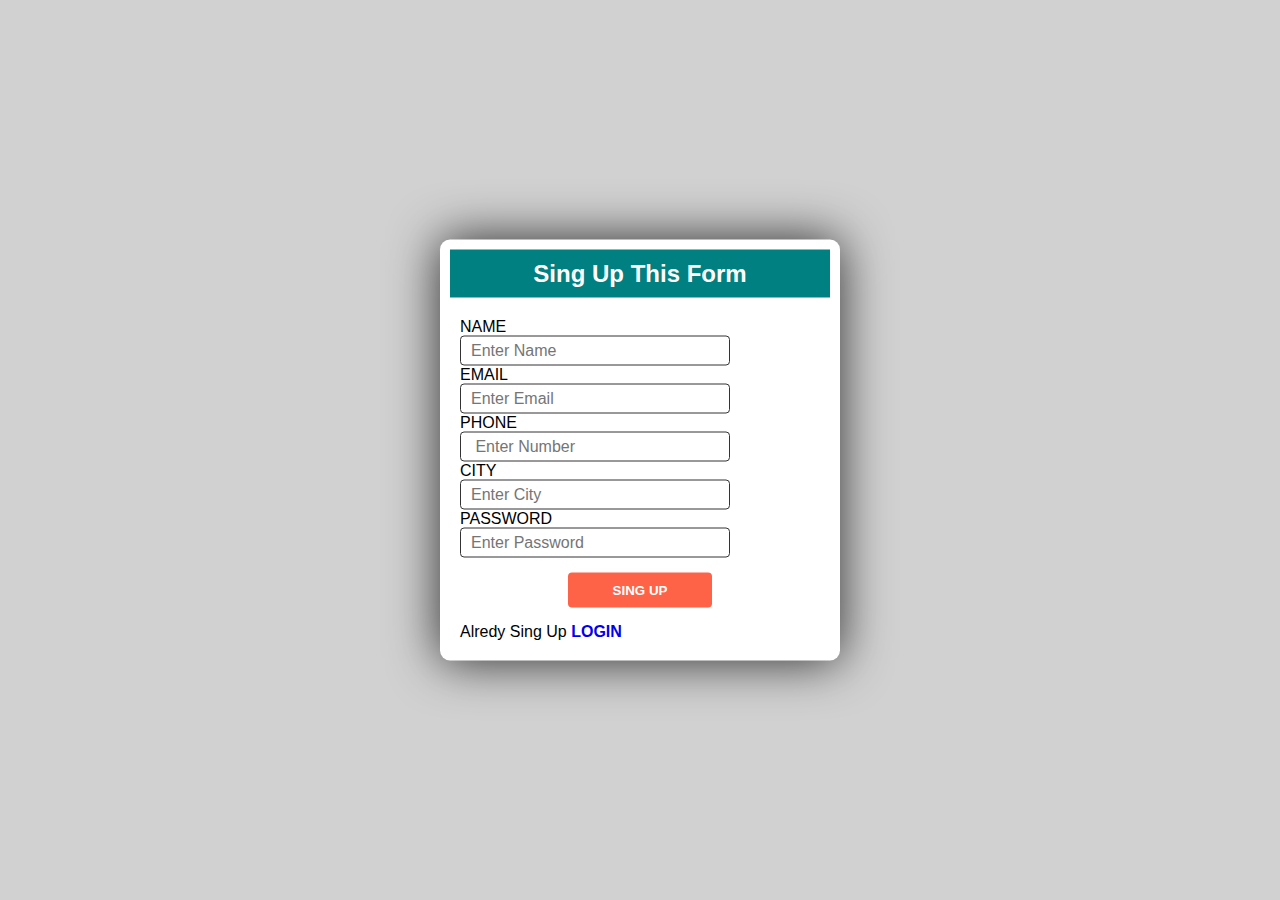
<file: index.html>
<!DOCTYPE html>
<html lang="en">
<head>
    <meta charset="UTF-8">
    <meta name="viewport" content="width=device-width, initial-scale=1.0">
    <title>RB_stYle</title>
    <link rel="stylesheet" href="style.css">
</head>
<body>
    <div class="box">
        <h2>Sing Up This Form</h2>
        <form action="save.php" method="post">
            <div class="form-group">
                <label for=""> Name</label>
                <input type="text" name="name" id="" placeholder="Enter Name">
            </div>
            <div class="form-group">
                <label for=""> Email</label>
                <input type="Email" name="email" id="" placeholder="Enter Email">
            </div>
            <div class="form-group">
                <label for="">Phone</label>
                <input type="tel" name="phone" id="" placeholder=" Enter Number">
            </div>
            <div class="form-group">
                <label for="">City</label>
                <input type="text" name="city" id="" placeholder="Enter City">
            </div>
            <div class="form-group">
                <label for="">Password</label>
                <input type="password" name="password" id="" placeholder="Enter Password">
                </div>
                <input type="submit" value="Sing Up">
            <p> Alredy  Sing Up  <a href="./login.html">Login</a></p>
        </form>
    </div>
</body>
</html>
</file>
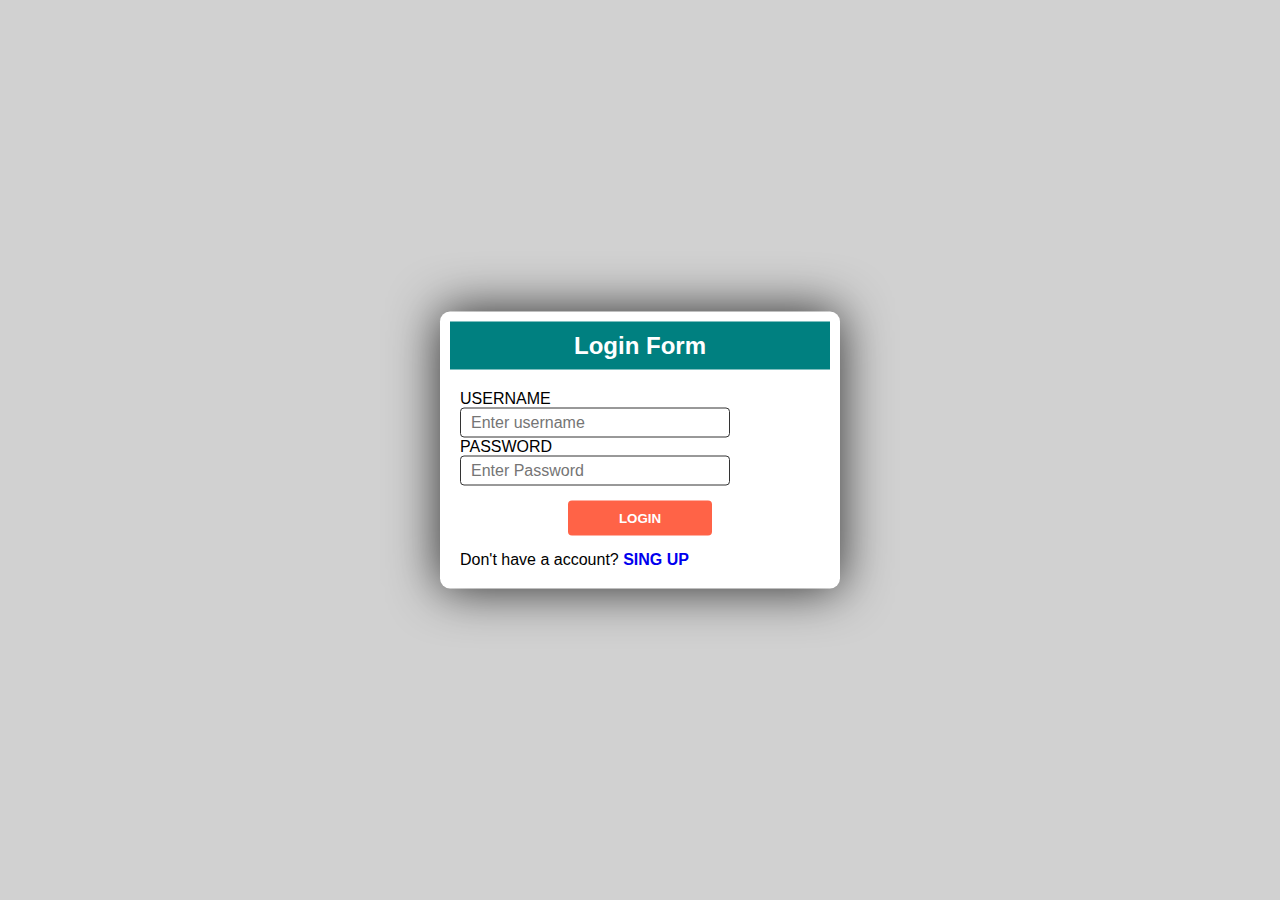
<file: index2.html>
<!DOCTYPE html>
<html lang="en">
<head>
    <meta charset="UTF-8">
    <meta name="viewport" content="width=device-width, initial-scale=1.0">
    <title>Login</title>
    <link rel="stylesheet" href="style.css">
</head>
<body>
    <div class="box">
        <h2>Login Form</h2>
        <form action="">
            <div class="form-group">
                <label for="">username</label>
                <input type="Email" name="email" id="" placeholder="Enter username">
            </div>
            <div class="form-group">
                <label for="">Password</label>
                <input type="Password" name="" id="" placeholder="Enter Password">
            </div>
            <input type="submit" value="Login">
            <p> Don't have a account? <a href="./index.html">Sing Up</a></p>
        </form>
    </div>
</body>
</html>
</file>
<file: style.css>
*
{
    margin: 0px;
    padding: 0px;
    box-sizing: border-box;
    font-family: 'Segoe Ul', Tahoma, Geneva, Verdana, sans-serif;
}
body{
    background-color: #d1d1d1;

}
.box{
    width: 400px;
    min-height: 200px;
    background: #fff;
    position: absolute;
    top: 50%;
    left: 50%;
    transform: translate(-50%, -50%);
    box-shadow: 0 0 50px rgba(0, 0, 0, 0.8);
    border-radius: 10px;
}
.box h2
{
    color: #fff;
    background: teal;
    text-align: center;
    padding: 10px 0;
    margin: 10px;
}
.box form{
    width: 90%;
    height: auto;
    margin: 20px auto;
}
.box form .form-group label{
display: inline-block;
width: 40%;
font-size: 16px;
text-transform: uppercase;
font-weight: 500;
}
.box form .form-group input{
    display: inline-block;
    width: 75%;
    padding: 5px 10px;
    font-size: 16px;
    border-radius: 4px;
    border: 1px solid #333;
    outline: none;
}
.box form input[type=submit]
{
    background-color: tomato;
    color: #fff;
    border: none;
    border-radius: 4px;
    text-transform: uppercase;
    font-weight: 600;
    padding: 10px 10px;
    display: block;
    margin: 15px auto;
    width: 40%;
    transform: all 0.3s;
    cursor: pointer;
}
.box form input[type=submit]:hover
{
    box-shadow: 5px 5px 10px rgba(0, 0, 0, 0.8)
}
.box form p a{
    text-decoration: none;
    text-transform: uppercase;
    font-weight: 600;
    text-align: center;
}
</file>
